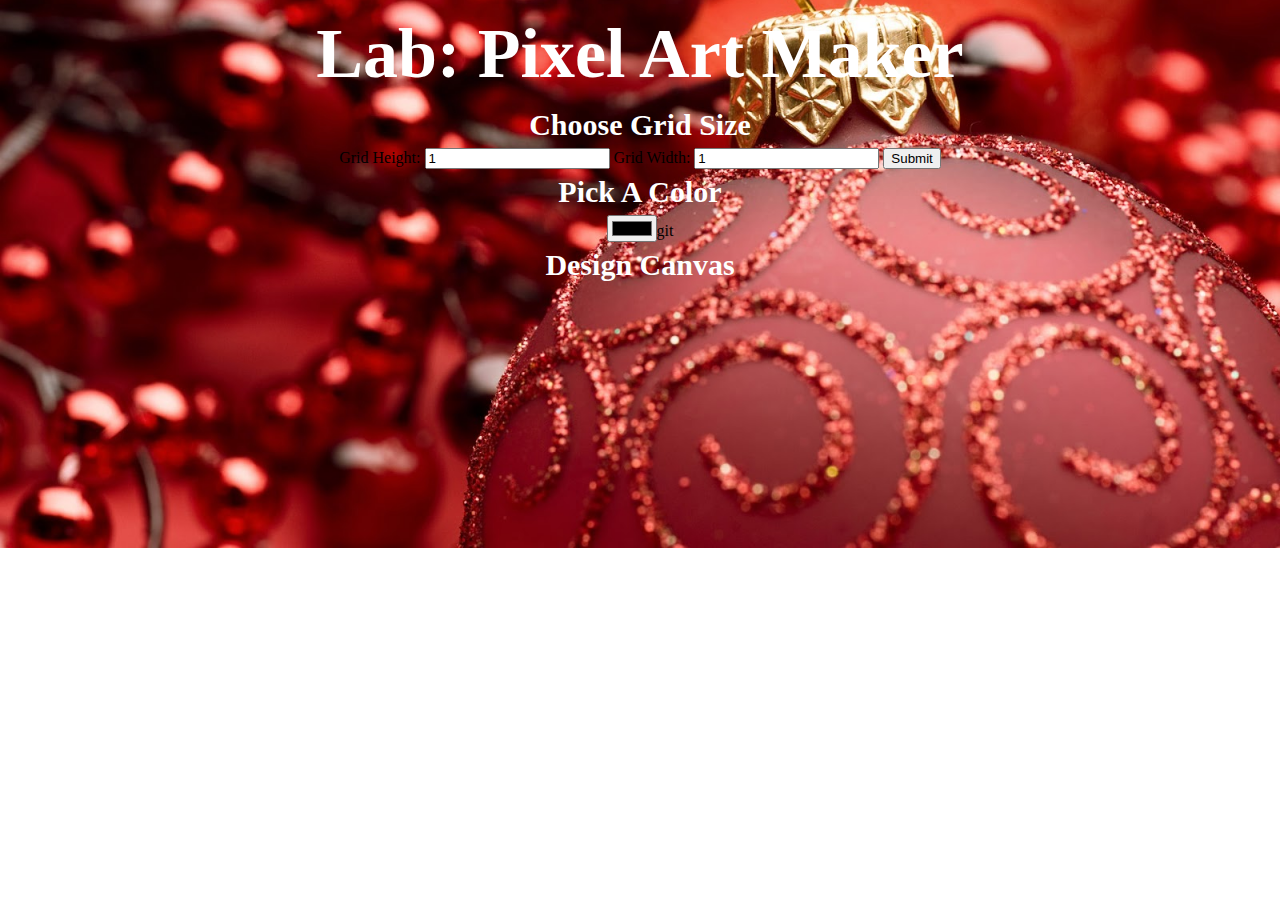
<file: index basic.html>
<!DOCTYPE html>
<html>
<head>
    <title>Pixel Art Maker!</title>
    <link rel="stylesheet" href="https://fonts.googleapis.com/css?family=Monoton">
    <link rel="stylesheet" href="styles.css">
</head>
<body>
    <h1>Lab: Pixel Art Maker</h1>

    <h2>Choose Grid Size</h2>
    <form id="sizePicker">
        Grid Height:
        <input type="number" id="input_height" name="height" min="1" value="1">
        Grid Width:
        <input type="number" id="input_width" name="width" min="1" value="1">
        <input type="submit">
    </form>

    <h2>Pick A Color</h2>
    <input type="color" id="colorPicker">git

    <h2>Design Canvas</h2>
    <table id="pixel_canvas"></table>

    <script src="designs.js"></script>
</body>
</html>
</file>
<file: styles.css>
html,{
	height: 100%
}
body {
	background-image: url("xmas.jpg");
	background-size: cover;
	position:  relative;
	background-repeat: no-repeat;
	background-position: center;
	text-align: center;
}

h1 {
	font-family: 'Gloria Hallelujah', cursive;
	font-size: 70px ;
	margin: 0.2em;
	color: white;
}

h2 {
	font-family: 'Gloria Hallelujah', cursive;
	font-size: 30px ;
	margin: 0.2em;
	color: white;
}

h3{
	margin-top: 3px;
	margin-bottom: 3px;
	color: white;
}

table,
tr,
td {
	border: 1px solid black;
}

table {
	border-collapse: collapse;
	margin: auto;
}

tr {
	height: 20px;
}

td {
	width: 20px;
}

span {
	box-decoration-break: clone;
	margin: 2px;
	padding: 5px;
	border: 1px solid black;
}

p {
	font-family: 'comic Sans', cursive;
}

a{
	text-decoration: none;
}

button {
	font-family: 'comic Sans', cursive;
	border-radius: 5px;
}

.tips {
	margin:10px;
	padding:10px;
	border:1px solid red;
	color: black;
	background-color:yellow;
	position: absolute;
	z-index: 1;
}

.tips .tipstext {
    visibility: hidden;
    width: 270px;
    background-color: yellow;
    color: black;
    text-align: center;
    border-radius: 10px;
    padding: 5px 0;
    position: absolute;
    z-index: 1;
    top: 125%;
    left: 175%;
    margin-left: -60px;
    opacity: 0;
    transition: opacity 1s;
}

.tips:hover .tipstext {
    visibility: visible;
    opacity: 1;
}

.centerArea{
	display: flex;
	flex: 1 0 auto;
	flex-wrap: wrap;
	align-items: flex-start;
	flex-direction: row;
	justify-content: center;
	margin-bottom: 20px;
}

.footer {
	background-color: #efefef;
	padding: 5px;
	opacity: 0.80;
}

#socialMedia{
	font-size: 45px;
}

#socialMediaSmall{
	font-size: 25px;
}

#colorSelector{
	border:1px solid black;
	border-radius: 10px;
	width: 175px;
	margin-top: 5px;
	margin-bottom: 5px;
}

#pixel_canvas{
	border: solid black 3px;
	flex-direction: column;
}

#canvas_border_color{
	width:150;
	height:150;
	position:center;
}

.vertical-menu-left {
	width: 200px;
	border: 1px solid black;
}

.vertical-menu-left a {
	background-color: #eee;
	color: black;
	display: block;
	padding: 10px;
	text-decoration: none;

}

.vertical-menu-left a:hover {
	background-color: #ff9800;
}

.vertical-menu-left a.title {
	background-color: #673ab7;
}

.vertical-menu-right {
	width: 200px;
	border: 1px solid black;
}


.vertical-menu-right a {
	background-color: #eee;
	color: black;
	display: block;
	padding: 10px;
	text-decoration: none;
}

.vertical-menu-right a:hover {
	background-color: #ff9800;
}

.vertical-menu-right a.title {
	background-color: #673ab7;
	color: black;
}
</file>
